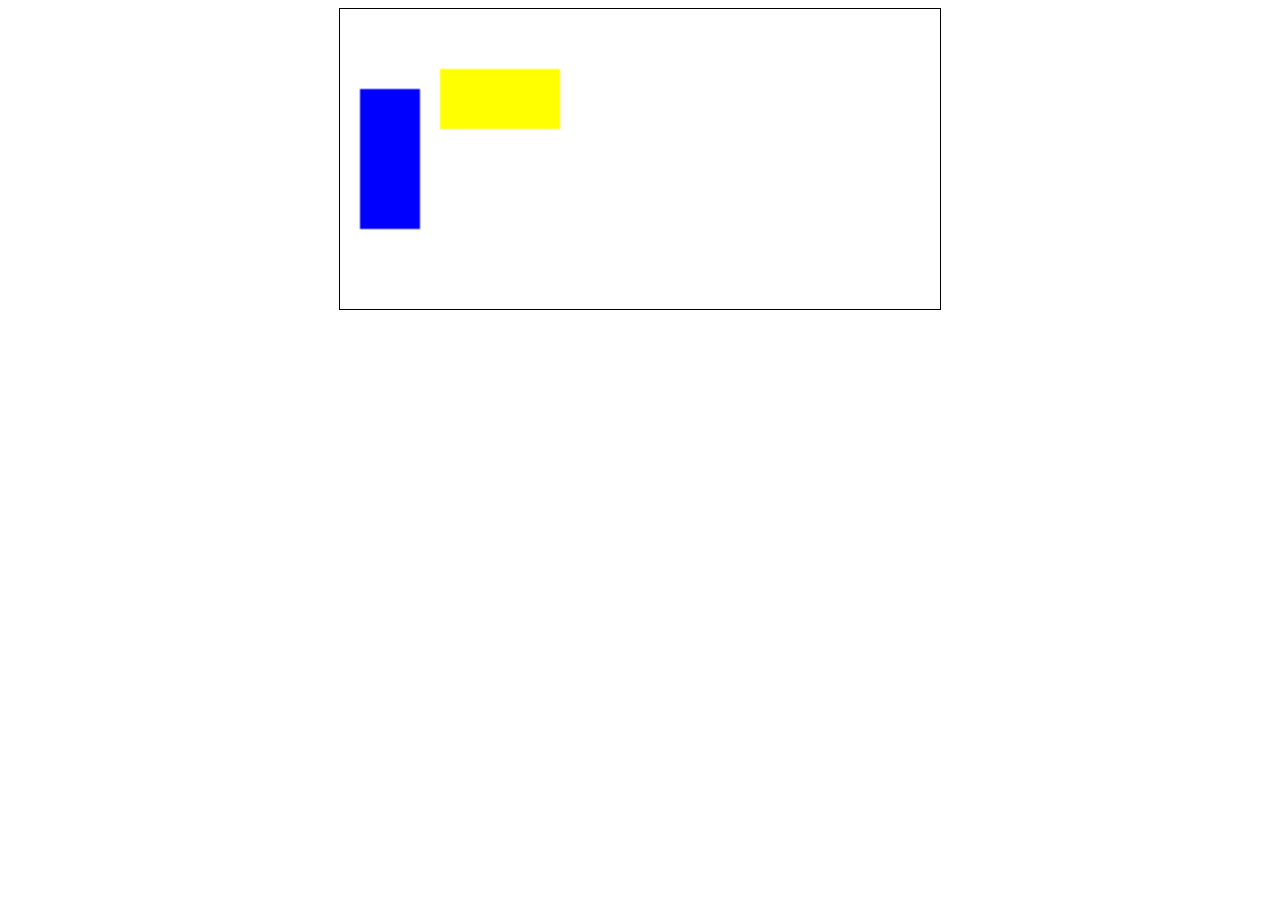
<file: index.html>
<!DOCTYPE html>
<html lang="en">
<head>
    <meta charset="UTF-8">
    <meta name="viewport" content="width=device-width, initial-scale=1">
    <title>Canvas Play</title>
    <link rel="stylesheet" href="style.css">
</head>
<body>
<canvas id="hello-world-canvas">
    This is the fallback message for old browsers ...
</canvas>
<script src="canvas-script.js"></script>
</body>
</html>
</file>
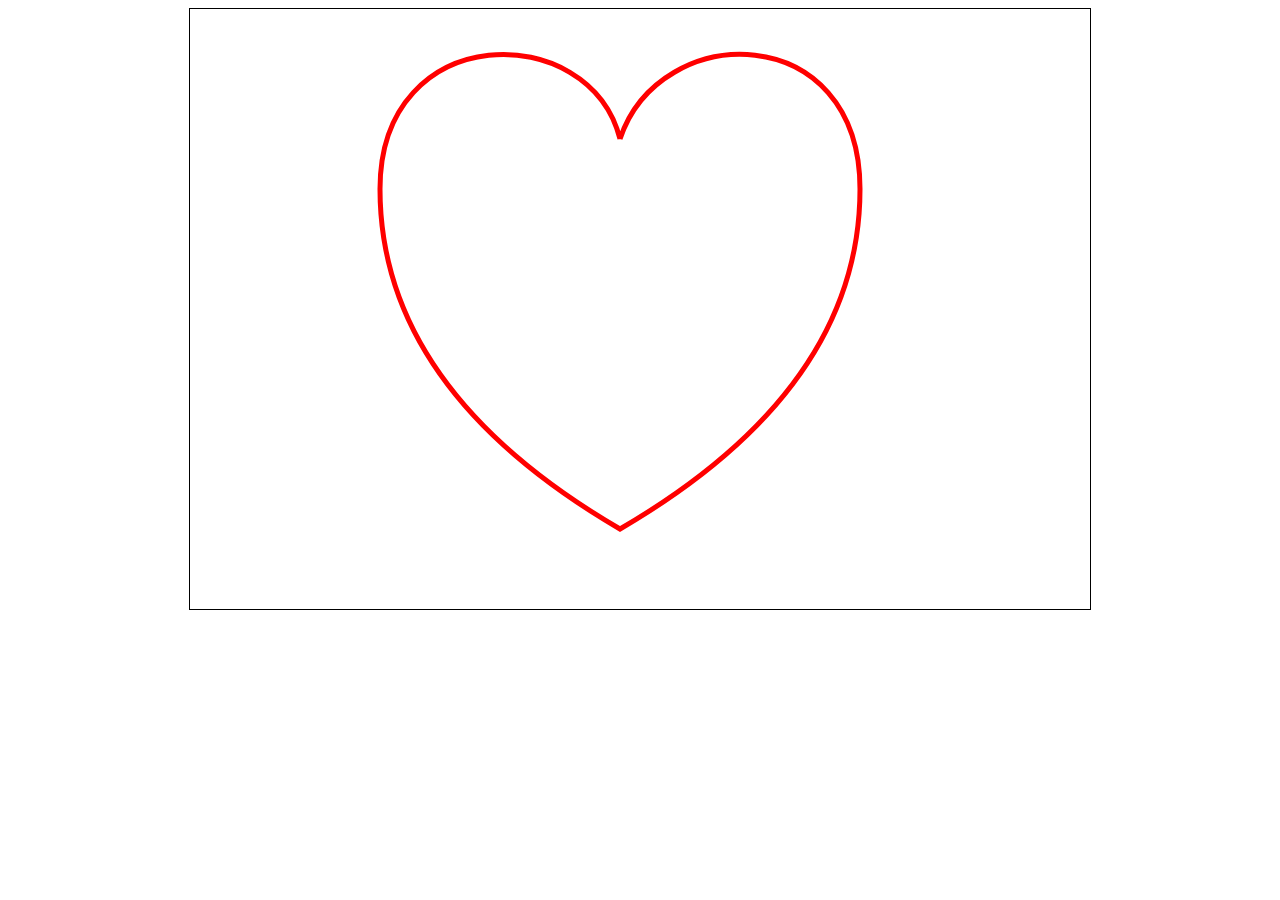
<file: heart.html>
<!DOCTYPE html>
<html lang="en">
<head>
    <meta charset="UTF-8">
    <meta name="viewport" content="width=device-width, initial-scale=1">
    <title>Canvas Heart</title>
    <link rel="stylesheet" href="style.css">
</head>
<body>
<canvas id="heart" width="900" height="600"></canvas>
<script src="heart.js"></script>
</body>
</html>
</file>
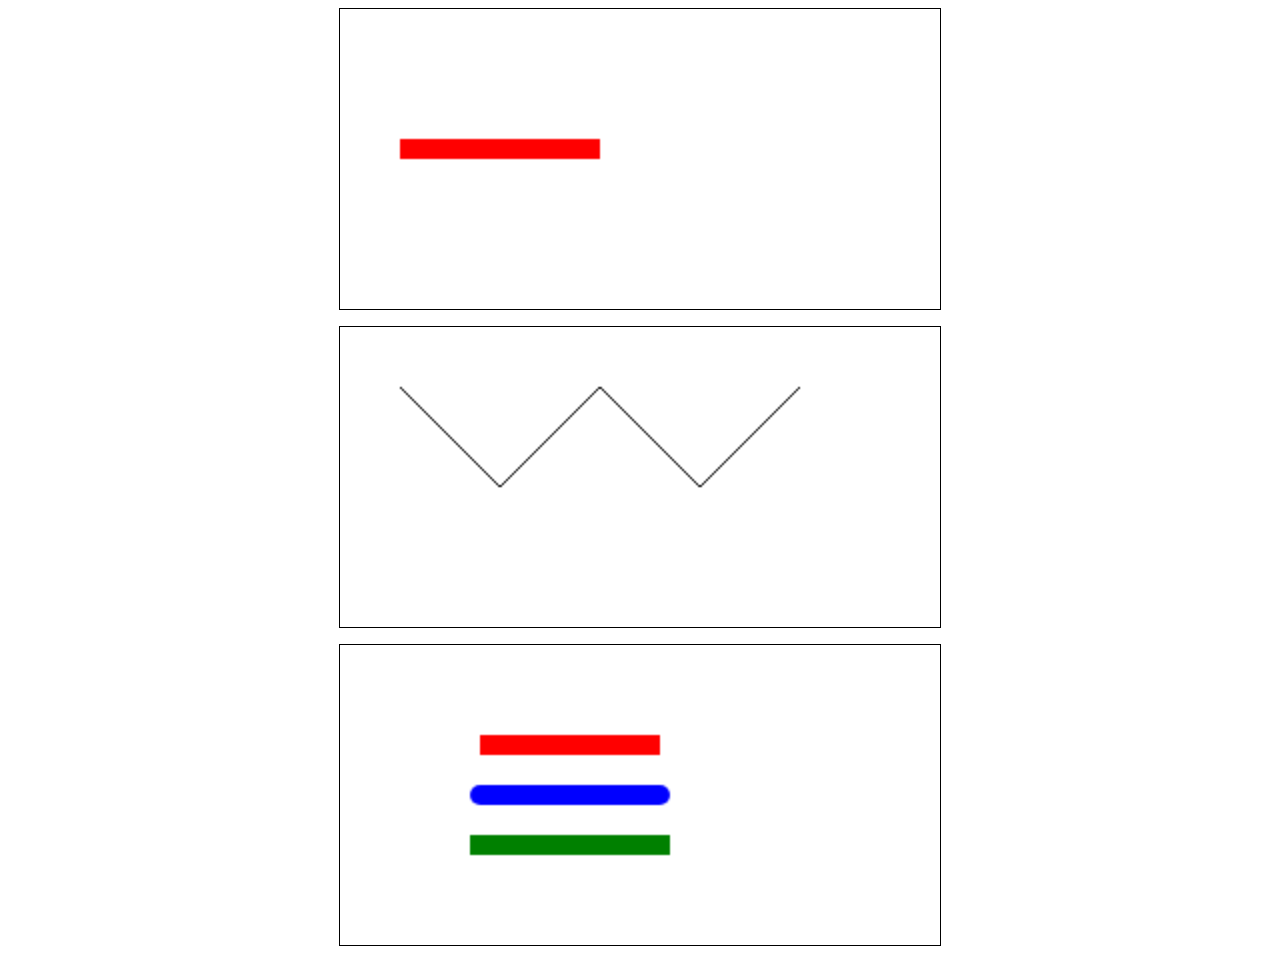
<file: lines.html>
<!DOCTYPE html>
<html lang="en">
<head>
    <meta charset="UTF-8">
    <meta name="viewport" content="width=device-width, initial-scale=1">
    <title>Canvas Play</title>
    <link rel="stylesheet" href="style.css">
</head>
<body>
<canvas id="line-canvas">
    This is the fallback message for old browsers ...
</canvas>

<canvas id="complex-lines">
    This is the fallback message for old browsers ...
</canvas>

<canvas id="line-caps">
    This is the fallback message for old browsers ...
</canvas>
<script src="lines-script.js"></script>
</body>
</html>
</file>
<file: style.css>
#hello-world-canvas {
    border: 1px solid black;
    display: block;
    width: 600px;
    height: 300px;
    margin: 0 auto;
}

#line-canvas {
    border: 1px solid black;
    display: block;
    width: 600px;
    height: 300px;
    margin: 0 auto;
}

#complex-lines {
    border: 1px solid black;
    display: block;
    width: 600px;
    height: 300px;
    margin: 1rem auto;
}

#line-caps {
    border: 1px solid black;
    display: block;
    width: 600px;
    height: 300px;
    margin: 1rem auto;
}

#heart {
    border: 1px solid black;
    display: block;
    width: 900px;
    height: 600px;
    margin: 0 auto;
}
</file>
